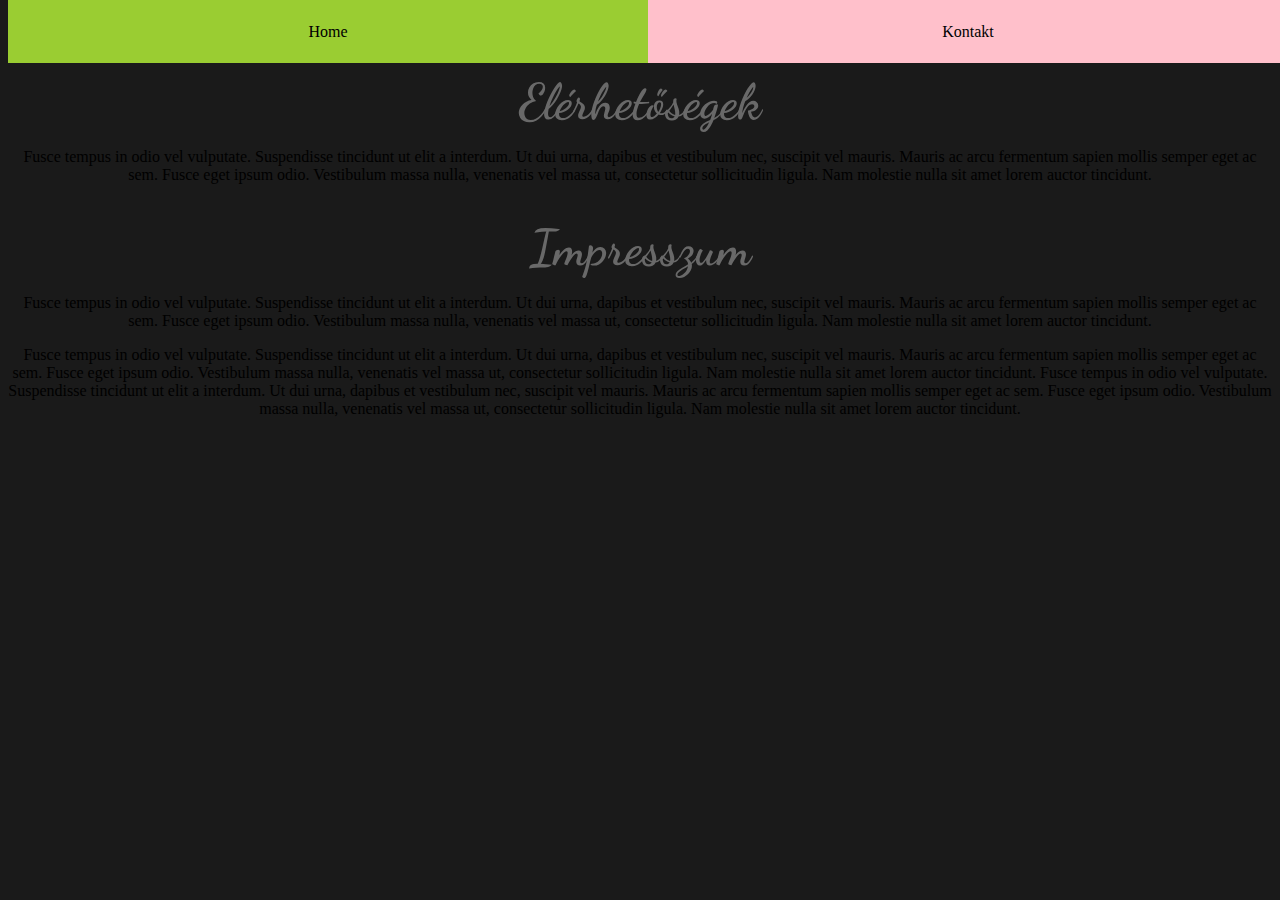
<file: kontakt.html>
<!DOCTYPE html>
<html lang="en">
  <head>
    <meta charset="UTF-8">
    <meta name="keywords" content="Photo, fotó, természet, photography, fényképészet, nature">
    <meta name="viewport" content="width=device-width, initial-scale=1.0">
    <link rel="stylesheet" type="text/css" href="https://meyerweb.com/eric/tools/css/reset/reset.css"> <!--- Mayer CSS reset --->
    <link rel="stylesheet" type="text/css" href="index.css">
    <link href="https://fonts.googleapis.com/css2?family=Dancing+Script:wght@700&display=swap" rel="stylesheet">
    <script src="script.js"></script>
    <title>Szerencsétlen János fotói</title>
  </head>

  <body>
    
    <nav>
      <a href="/index.html">Home</a>
      <a href="/kontakt.html" id="active">Kontakt</a>
    </nav>
    
    <div id="kontakt">
    <h1>Elérhetőségek</h1>
    <p>Fusce tempus in odio vel vulputate. Suspendisse tincidunt ut elit a interdum. Ut dui urna, dapibus et vestibulum nec, suscipit vel mauris. Mauris ac arcu fermentum sapien mollis semper eget ac sem. Fusce eget ipsum odio. Vestibulum massa nulla, venenatis vel massa ut, consectetur sollicitudin ligula. Nam molestie nulla sit amet lorem auctor tincidunt.</p>
    </div>
    
    <div id="impresszum">
    <h1>Impresszum</h1>
    <p>Fusce tempus in odio vel vulputate. Suspendisse tincidunt ut elit a interdum. Ut dui urna, dapibus et vestibulum nec, suscipit vel mauris. Mauris ac arcu fermentum sapien mollis semper eget ac sem. Fusce eget ipsum odio. Vestibulum massa nulla, venenatis vel massa ut, consectetur sollicitudin ligula. Nam molestie nulla sit amet lorem auctor tincidunt.</p>
    </div>
    
  </body>
    
  <footer>Fusce tempus in odio vel vulputate. Suspendisse tincidunt ut elit a interdum. Ut dui urna, dapibus et vestibulum nec, suscipit vel mauris. Mauris ac arcu fermentum sapien mollis semper eget ac sem. Fusce eget ipsum odio. Vestibulum massa nulla, venenatis vel massa ut, consectetur sollicitudin ligula. Nam molestie nulla sit amet lorem auctor tincidunt. 
  Fusce tempus in odio vel vulputate. Suspendisse tincidunt ut elit a interdum. Ut dui urna, dapibus et vestibulum nec, suscipit vel mauris. Mauris ac arcu fermentum sapien mollis semper eget ac sem. Fusce eget ipsum odio. Vestibulum massa nulla, venenatis vel massa ut, consectetur sollicitudin ligula. Nam molestie nulla sit amet lorem auctor tincidunt.</footer>
</html>
</file>
<file: index.css>
* {
  box-sizing: border-box;
}

body {
  background-color: rgb(26, 26, 26);
}

nav {
  background-color: yellowgreen;
}

#gallery {
  background-color: white;
}


#active {
  background-color: pink;
}

nav {
  width: 100vw;
  height: 7vh;
  text-align: center;
  position: fixed;
  top: 0;
  overflow: hidden;
}

nav a {
  height: 100%;
  display: inline-flex;
  float: left;
  width: 50vw;
  justify-content: center;
  align-items: center;
  text-decoration: none;
  color: black;
}

nav a:hover {
  opacity: 90%;
}

#introduction {
  margin: 8vh auto 2vh auto;
  width: 90vw;
  text-align: center;
  border: 1px solid grey;
  border-radius: 50px;
  padding: 10px;
  background-color: rgb(140, 140, 140);
}

h1 {
  font-size: 50px;
  margin-bottom: 10px;
  font-family: 'Dancing Script', cursive, sans-serif;
  color: dimgrey;
}

#introduction p {
  font-size: 18px;
  line-height: 30px;
  letter-spacing: 2px;
}

#gallery {
  padding: 20px 0 20px 0;
  margin: 0 auto;
  width: 90vw;
  display: flex;
  flex-direction: row;
  flex-wrap: wrap;
  justify-content: space-around;
  align-items: center;
}

.piccontainer {
  width: 250px;
  max-height: 150px;
  overflow: hidden;
}
.photos {
  width: 250px;
  cursor: pointer;
}

.polaroid {
  width: 250px;
  background-color: white;
  box-shadow: 0 4px 8px 0 rgba(0, 0, 0, 0.2), 0 6px 20px 0 rgba(0, 0, 0, 0.19);
  margin-bottom: 30px;
  position: relative;
  transition: all .5s linear;
}

.polaroid p {
  text-align: center;
  padding: 20px 0 20px 0;
}

.polaroid:hover {
  transform: scale(1.1,1.1); /**** lecserélni majd fordított árnyékra ****/
  transition: all .5s linear;
  box-shadow: -10px 10px 8px 0 rgba(0, 0, 0, 0.2), 
               -10px 10px 20px 0 rgba(0, 0, 0, 0.19),
               4px 6px 20px 0 rgba(0, 0, 0, 0.19);
}

#kontakt {
  margin: 8vh auto 2vh auto;
  text-align: center;
}

#impresszum {
  text-align: center;
}

footer {
  margin-top: 10px;
  text-align: center;
}

/********************************************************************************************************
******THIS CODE PIECE IS FROM https://www.w3schools.com/css/tryit.asp?filename=trycss_image_modal_js ****
********************************************************************************************************/

/* The Modal (background) */
.modal {
  display: none; /* Hidden by default */
  position: fixed; /* Stay in place */
  z-index: 1; /* Sit on top */
  padding-top: 100px; /* Location of the box */
  left: 0;
  top: 0;
  width: 100%; /* Full width */
  height: 100%; /* Full height */
  overflow: auto; /* Enable scroll if needed */
  background-color: rgb(0,0,0); /* Fallback color */
  background-color: rgba(0,0,0,0.9); /* Black w/ opacity */
}

/* Modal Content (image) */
.modal-content {
  margin: auto;
  display: block;
  width: 80%;
  max-width: 700px;
}

/* Caption of Modal Image */
#caption {
  margin: auto;
  display: block;
  width: 80%;
  max-width: 700px;
  text-align: center;
  color: #ccc;
  padding: 10px 0;
  height: 150px;
}

/* Add Animation */
.modal-content, #caption {  
  animation-name: zoom;
  animation-duration: 0.6s;
}

@keyframes zoom {
  from {transform: scale(0.1)} 
  to {transform: scale(1)}
}

/* The Close Button */
.close {
  position: absolute;
  top: 15px;
  right: 35px;
  color: #f1f1f1;
  font-size: 40px;
  font-weight: bold;
  transition: 0.3s;
}

.close:hover,
.close:focus {
  color: #bbb;
  text-decoration: none;
  cursor: pointer;
}

/* 100% Image Width on Smaller Screens */
@media only screen and (max-width: 700px){
  .modal-content {
    width: 100%;
  }
}

/********************************************************************************************************
*********************************************END HERE ***************************************************
********************************************************************************************************/
</file>
